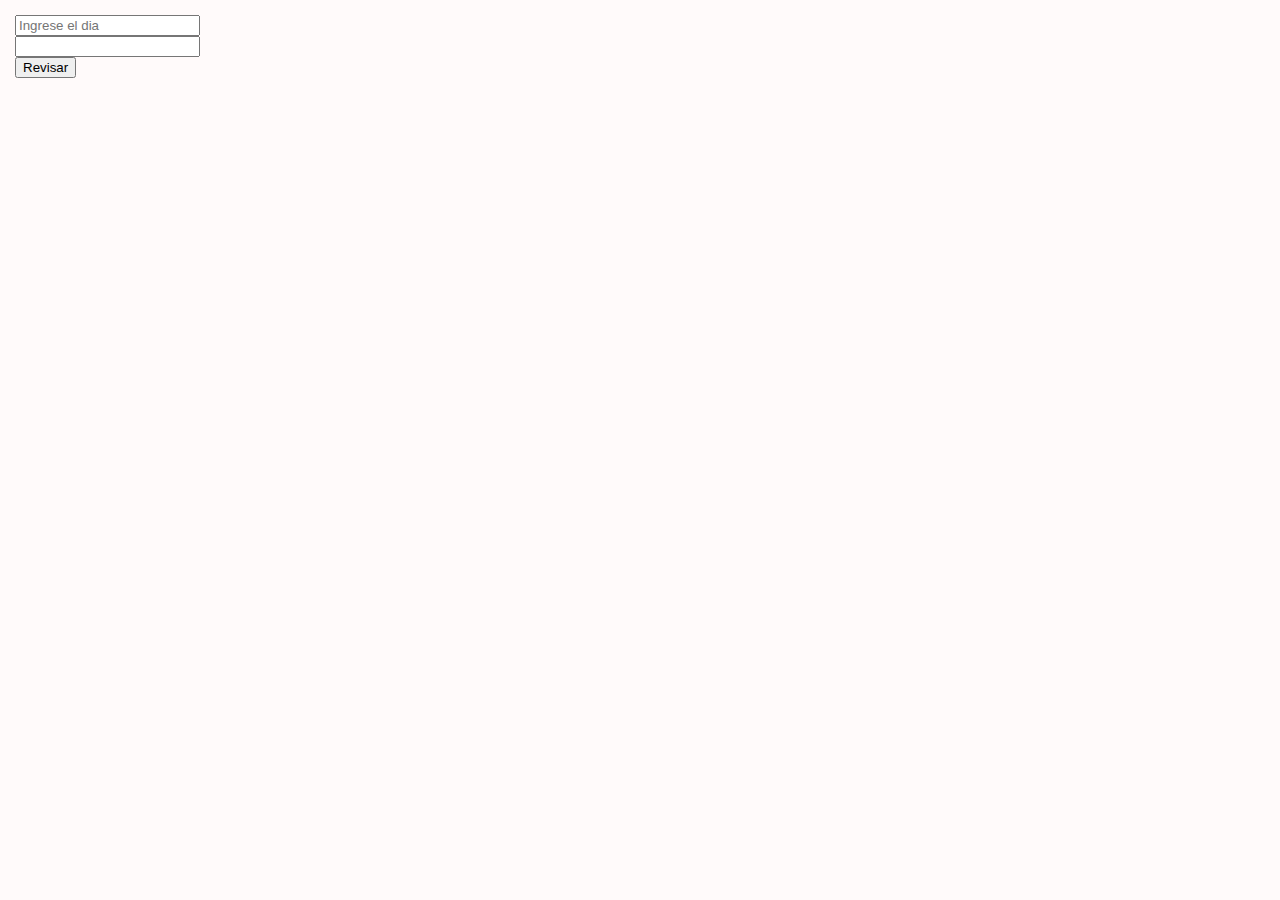
<file: 00012523_practica4_seccion1/Ejercicio final/index.html>
<!DOCTYPE html>
<html lang="en">
<head>
    <meta charset="UTF-8">
    <title>Ejercicio final - Guia 4</title>
    <link rel="stylesheet" href="style.css">
    <link href="https://cdn.jsdelivr.net/npm/bootstrap@5.3.8/dist/css/bootstrap.min.css" rel="stylesheet" integrity="sha384-sRIl4kxILFvY47J16cr9ZwB07vP4J8+LH7qKQnuqkuIAvNWLzeN8tE5YBujZqJLB" crossorigin="anonymous">
    <script src="https://cdn.jsdelivr.net/npm/@popperjs/core@2.11.8/dist/umd/popper.min.js" integrity="sha384-I7E8VVD/ismYTF4hNIPjVp/Zjvgyol6VFvRkX/vR+Vc4jQkC+hVqc2pM8ODewa9r" crossorigin="anonymous"></script>
    <script src="https://cdn.jsdelivr.net/npm/bootstrap@5.3.8/dist/js/bootstrap.min.js" integrity="sha384-G/EV+4j2dNv+tEPo3++6LCgdCROaejBqfUeNjuKAiuXbjrxilcCdDz6ZAVfHWe1Y" crossorigin="anonymous"></script>

</head>
<body>
    <div class="Site-text">
        <div>
            <input class="form-control" type="text" placeholder="Ingrese el dia" id="dia">
        </div>
        <div>
            <input class="form-control" type="text" readonly id="evento">
        </div>
    </div>

    <div class="site-buttons">
        <div>
            <button type="button" class="btn btn-success" onclick="mostrarRecordatorio()">Revisar</button>
        </div>
    </div>
    
    <script src="script.js"></script>
    <script src="https://cdn.jsdelivr.net/npm/bootstrap@5.3.8/dist/js/bootstrap.bundle.min.js" integrity="sha384-FKyoEForCGlyvwx9Hj09JcYn3nv7wiPVlz7YYwJrWVcXK/BmnVDxM+D2scQbITxI" crossorigin="anonymous"></script>
</body>
</html>
</file>
<file: 00012523_practica4_seccion1/Ejercicio final/style.css>
body{
    background-color: snow;
    font-family:Arial, Helvetica, sans-serif;
    margin: 15px;
}

.site-text{
    margin: 15px;
    padding: 10px;
}
</file>
